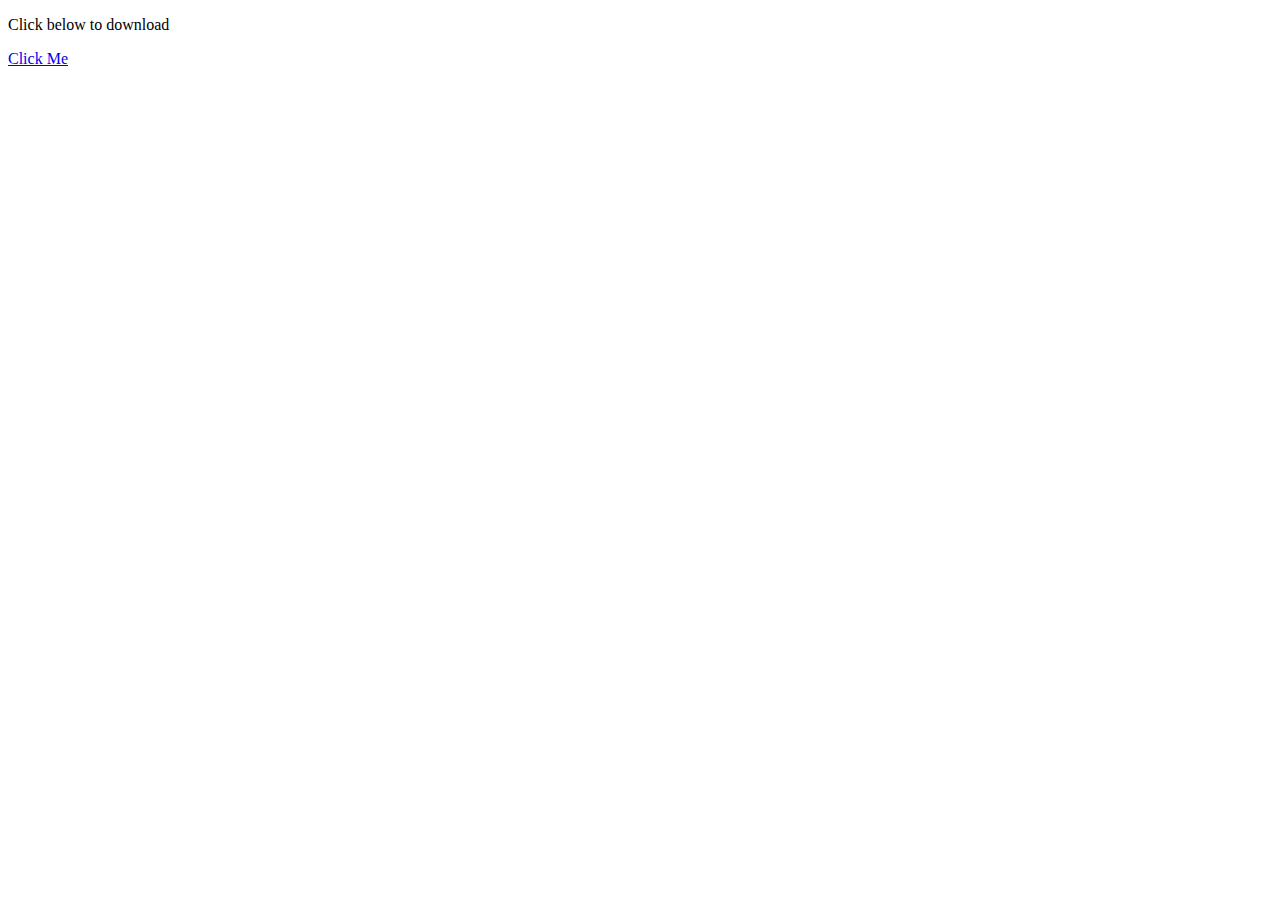
<file: Assign3/index.html>
<!DOCTYPE html>
<html lang="en">
<head>
    <meta charset="UTF-8">
    <meta name="viewport" content="width=device-width, initial-scale=1.0">
    <title>Document</title>
</head>
<body>
    <p> Click below to download </p>
    <a href="1924405_ModernSolutions.ps1" download="Click Me">Click Me</a>
</body>
</html>
</file>
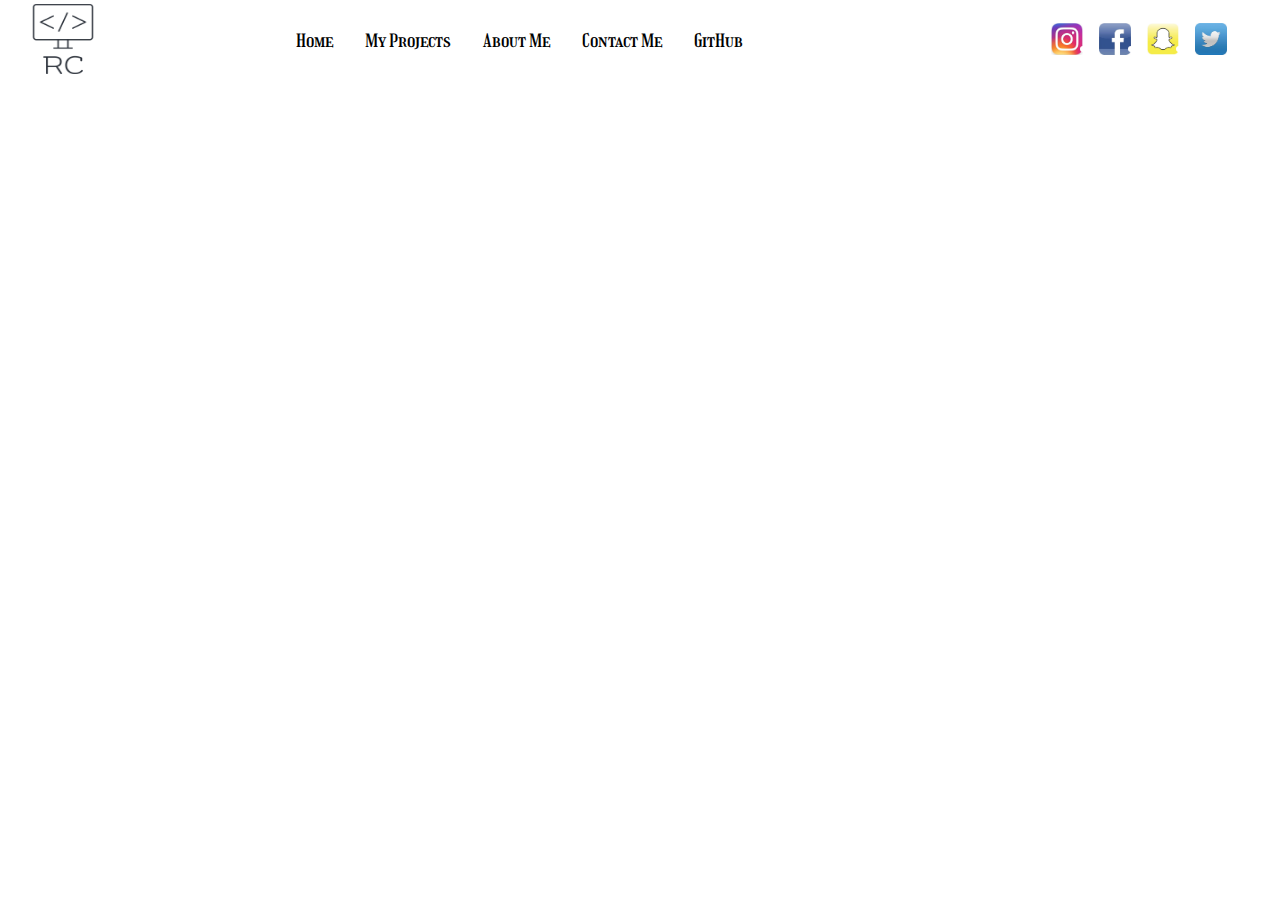
<file: Portfoli_IT(rework)/index.html>
<!DOCTYPE html>
<html lang="en">
<head>
    <meta charset="UTF-8">
    <meta name="viewport" content="width=device-width, initial-scale=1.0">
    <link rel="stylesheet" href="css.css">
    <link href="https://fonts.googleapis.com/css2?family=Girassol&display=swap" rel="stylesheet">
    <title>Document</title>
</head>
<body>
    <nav class="navbar">
        <a class="navbar_logo" href="index.html">
            <div class="navbar_logo_img">
                <img src="assets/d184f02f-88db-4977-9a28-ffcf2c22d136_200x200.png">
            </div>
        </a>
        <ul class="navbar_tabs">
            <li><a class="navbar_tabs_item" href="index.html">Home</a></li>
            <li><a class="navbar_tabs_item" href="projects.html">My Projects</a></li>
            <li><a class="navbar_tabs_item" href="about.html">About Me</a></li>
            <li><a class="navbar_tabs_item" href="contact.html">Contact Me</a></li>
            <li><a class="navbar_tabs_item" href="https://github.com/RileyClahane">GitHub</a></li>
        </ul>
        <ul class="navbar_social">
            <li>
             <a class="navbar_social_item" href="https://www.instagram.com/sgriley123/" target="blank" title="My Instagram">
                <img class="social_img" src="assets/gram.jpg">
            </a>
        </li>
         <li>
             <a class="navbar_social_item" href="https://www.facebook.com/riley.clahane/" target="blank" title="My facebook">
                <img class="social_img" src="assets/facebook.jpg">
             </a>
         </li>
            <li>
                <a class="navbar_social_item" href="https://www.snapchat.com/" target="blank" title="My snapchat">
                    <img class="social_img" src="assets/snap.jpg">
                </a></li>
            <li>
                <a class="navbar_social_item" href="https://twitter.com/" target="blank" title="My Twitter">
                    <img class="social_img" src="assets/twitter.jpg">
                </a>
            </li>
        </ul>
    </nav>
    <header class="hero">
        <div class="hero_background">
            <video autoplay loop muted poster ="https://images.pexels.com/videos/2887463/free-video-2887463.jpg">
                <source src="https://player.vimeo.com/external/357563488.sd.mp4?s=b1cfbc7c4eb11d8a10dc5dfe36ed63466cb3da61&amp;profile_id=139&amp;oauth2_token_id=57447761" type="video/mp4">
            </video>
        </div>
        <section class="hero_text">
            <h1 class="hero_title">Hi, I'm Riley</h1>
            <h2>I'm here to learn, I'm here to help but most importantly I'm here to <span>CODE</span></h2>
        </section>
    </header>
</body>
</html>
</file>
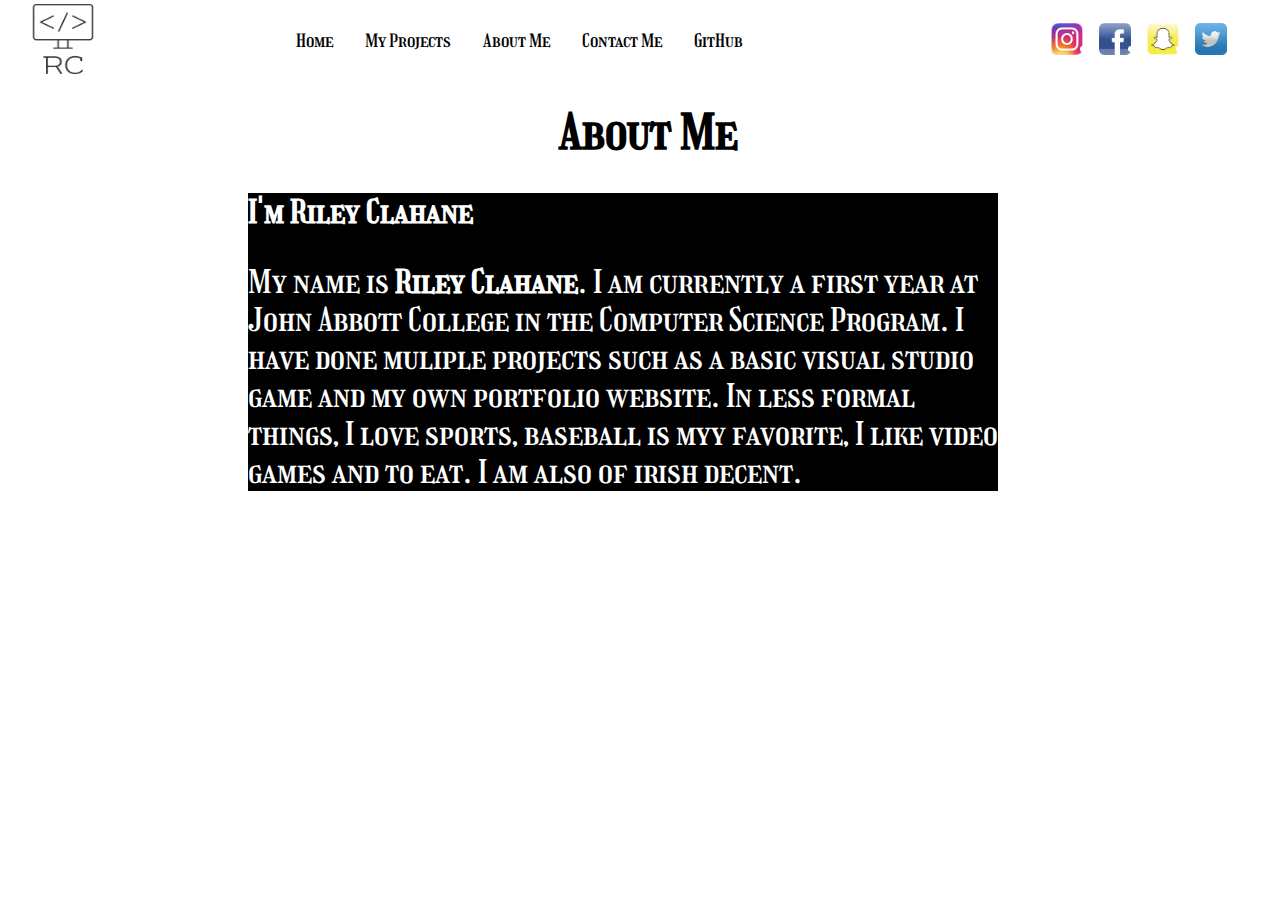
<file: Portfoli_IT(rework)/about.html>
<!DOCTYPE html>
<html lang="en">
<head>
    <meta charset="UTF-8">
    <meta name="viewport" content="width=device-width, initial-scale=1.0">
    <link rel="stylesheet" href="css.css">
    <link href="https://fonts.googleapis.com/css2?family=Girassol&display=swap" rel="stylesheet">
    <title>Document</title>
</head>
<body>
    <nav class="navbar">
        <a class="navbar_logo" href="index.html">
            <div class="navbar_logo_img">
                <img src="assets/d184f02f-88db-4977-9a28-ffcf2c22d136_200x200.png">
            </div>
        </a>
        <ul class="navbar_tabs">
            <li><a class="navbar_tabs_item" href="index.html">Home</a></li>
            <li><a class="navbar_tabs_item" href="projects.html">My Projects</a></li>
            <li><a class="navbar_tabs_item" href="about.html">About Me</a></li>
            <li><a class="navbar_tabs_item" href="contact.html">Contact Me</a></li>
            <li><a class="navbar_tabs_item" href="https://github.com/RileyClahane">GitHub</a></li>
        </ul>
        <ul class="navbar_social">
            <li>
             <a class="navbar_social_item" href="https://www.instagram.com/sgriley123/" target="blank" title="My Instagram">
                <img class="social_img" src="assets/gram.jpg">
            </a>
        </li>
         <li>
             <a class="navbar_social_item" href="https://www.facebook.com/riley.clahane/" target="blank" title="My facebook">
                <img class="social_img" src="assets/facebook.jpg">
             </a>
         </li>
            <li>
                <a class="navbar_social_item" href="https://www.snapchat.com/" target="blank" title="My snapchat">
                    <img class="social_img" src="assets/snap.jpg">
                </a></li>
            <li>
                <a class="navbar_social_item" href="https://twitter.com/" target="blank" title="My Twitter">
                    <img class="social_img" src="assets/twitter.jpg">
                </a>
            </li>
        </ul>
    </nav>
    <section class="about">
        <h1 class="about_h1">About Me</h1>
        <div class="about_container">
            <h1 class="about_container_h1">I'm Riley Clahane</h1>
            <p class="about_container_p">My name is <span>Riley Clahane</span>. I am currently a first year at John Abbott College in the Computer Science Program. I have done muliple projects such as a basic visual studio game and my own portfolio website. In less formal things, I love sports, baseball is myy favorite, I like video games and to eat. I am also of irish decent.</p>
        </div>
    </section>
</body>
</html>
</file>
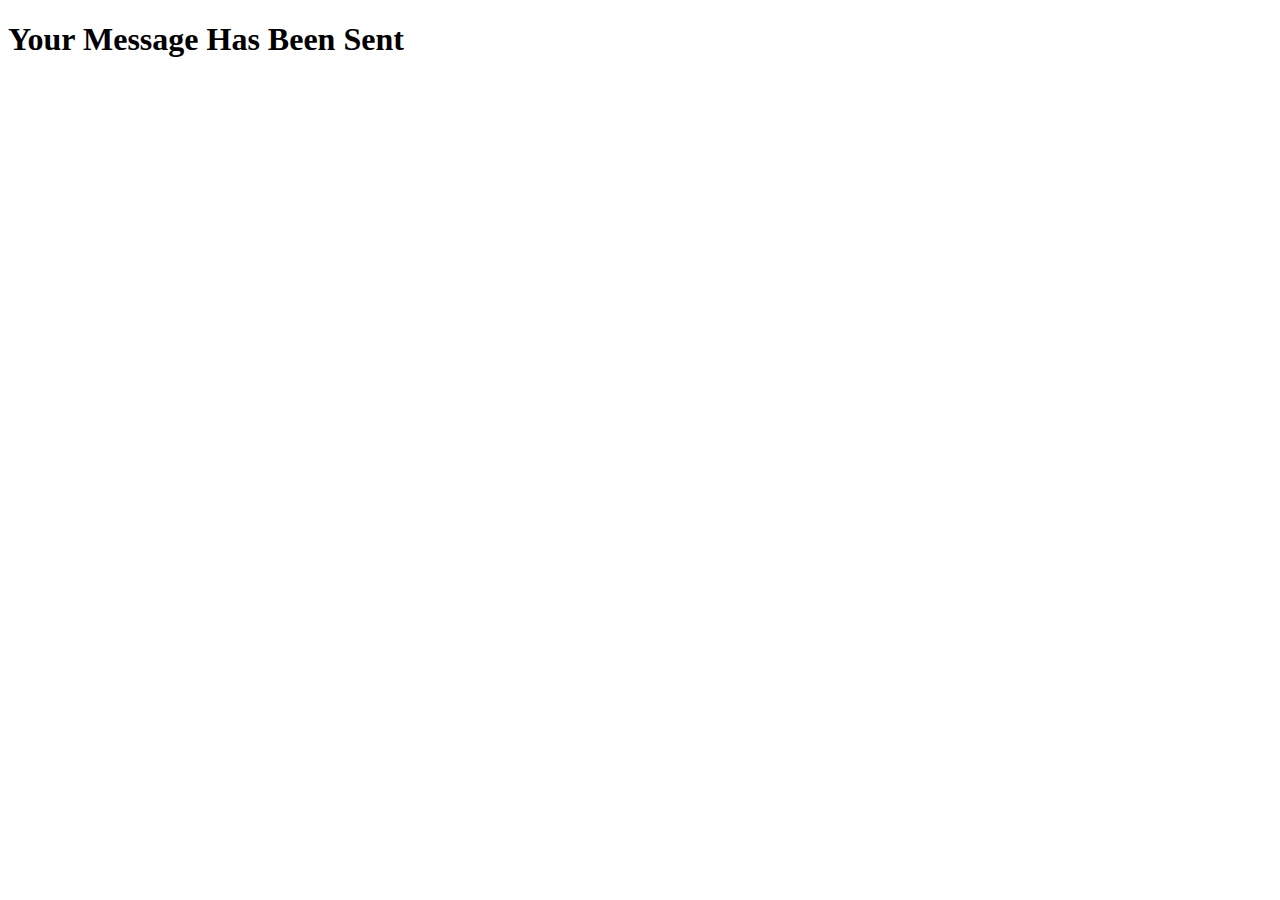
<file: Portfoli_IT(rework)/confirmation.html>
<!DOCTYPE html>
<html lang="en">
<head>
    <meta charset="UTF-8">
    <meta name="viewport" content="width=device-width, initial-scale=1.0">
    <title>Document</title>
</head>
<body>
    <h1 style=font-size:2rem>Your Message Has Been Sent</h1>
</body>
</html>
</file>
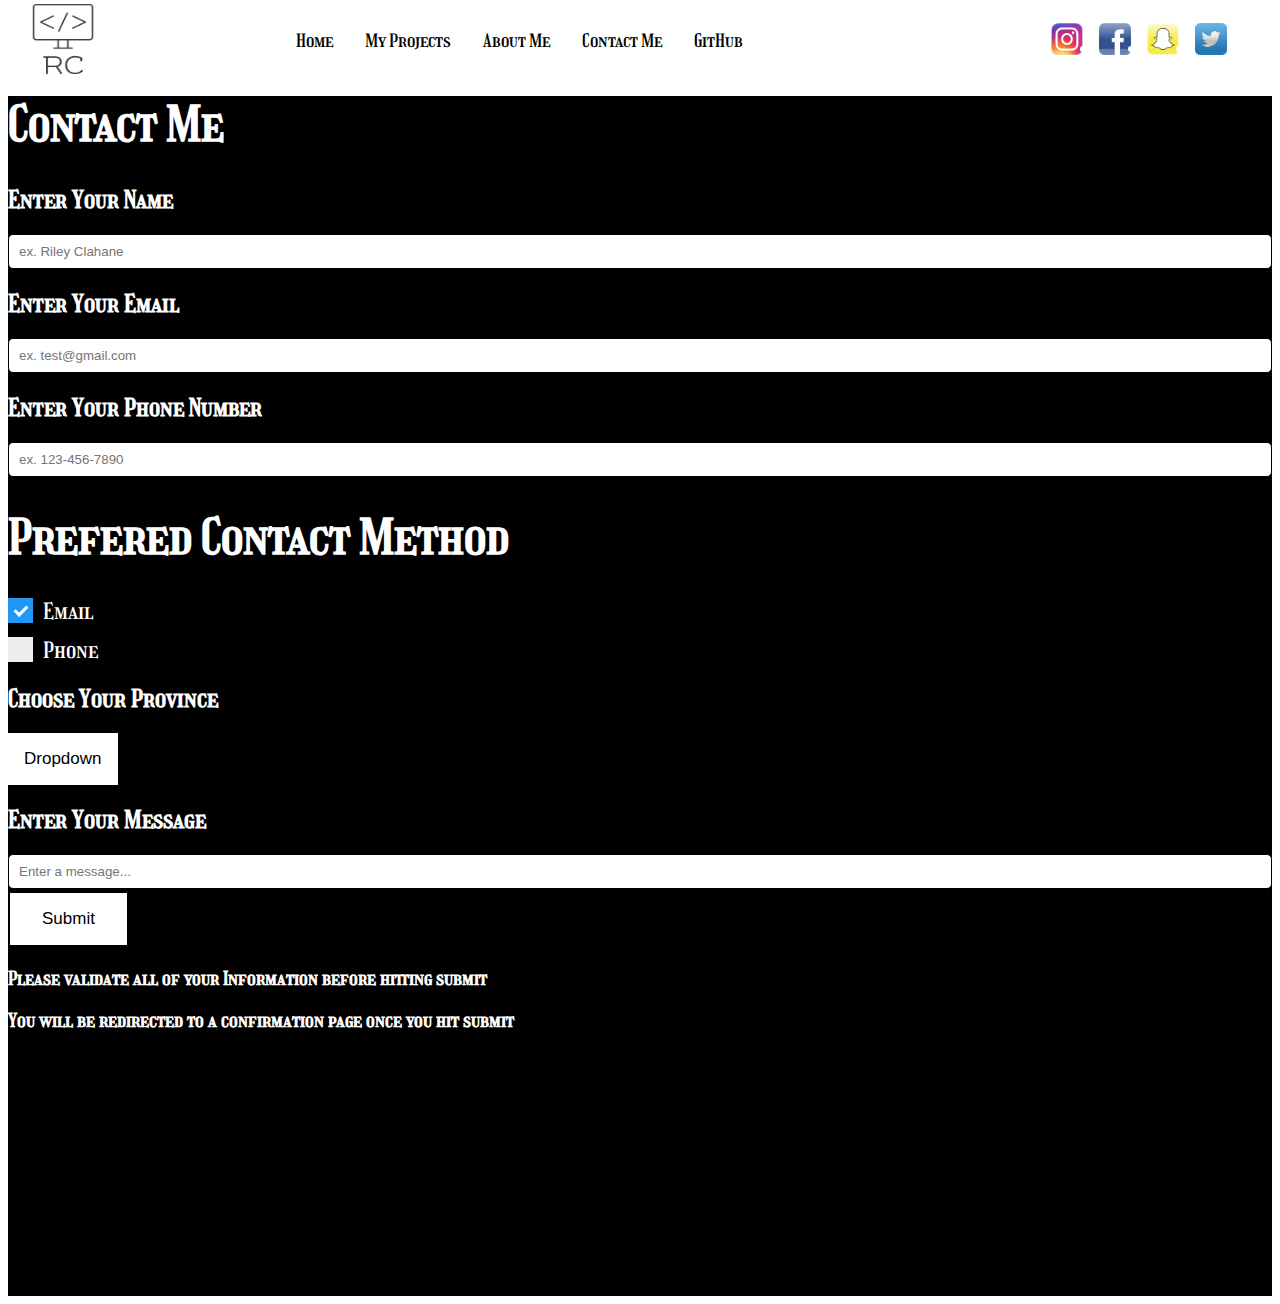
<file: Portfoli_IT(rework)/contact.html>
<!DOCTYPE html>
<html lang="en">
<head>
    <meta charset="UTF-8">
    <meta name="viewport" content="width=device-width, initial-scale=1.0">
    <link rel="stylesheet" href="css.css">
    <link href="https://fonts.googleapis.com/css2?family=Girassol&display=swap" rel="stylesheet">
    <title>Document</title>
</head>
<body>
    <nav class="navbar">
        <a class="navbar_logo" href="index.html">
            <div class="navbar_logo_img">
                <img src="assets/d184f02f-88db-4977-9a28-ffcf2c22d136_200x200.png">
            </div>
        </a>
        <ul class="navbar_tabs">
            <li><a class="navbar_tabs_item" href="index.html">Home</a></li>
            <li><a class="navbar_tabs_item" href="projects.html">My Projects</a></li>
            <li><a class="navbar_tabs_item" href="about.html">About Me</a></li>
            <li><a class="navbar_tabs_item" href="contact.html">Contact Me</a></li>
            <li><a class="navbar_tabs_item" href="https://github.com/RileyClahane">GitHub</a></li>
        </ul>
        <ul class="navbar_social">
            <li>
             <a class="navbar_social_item" href="https://www.instagram.com/sgriley123/" target="blank" title="My Instagram">
                <img class="social_img" src="assets/gram.jpg">
            </a>
        </li>
         <li>
             <a class="navbar_social_item" href="https://www.facebook.com/riley.clahane/" target="blank" title="My facebook">
                <img class="social_img" src="assets/facebook.jpg">
             </a>
         </li>
            <li>
                <a class="navbar_social_item" href="https://www.snapchat.com/" target="blank" title="My snapchat">
                    <img class="social_img" src="assets/snap.jpg">
                </a></li>
            <li>
                <a class="navbar_social_item" href="https://twitter.com/" target="blank" title="My Twitter">
                    <img class="social_img" src="assets/twitter.jpg">
                </a>
            </li>
        </ul>
    </nav>
    <section class="contact">
        <h1>Contact Me</h1>
       <div class="contact1">
        <div class="contact_name_search">
            <h2>Enter Your Name</h2>
            <form>
                <input type="text" placeholder="ex. Riley Clahane" name="search">
                <button type="submit"><i class="fa fa-search"></i></button>
            </form>
        </div>
        <div class="contact_email_search">
            <h2>Enter Your Email</h2>
            <form>
                <input type="text" placeholder="ex. test@gmail.com" name="search">
                <button type="submit"><i class="fa fa-search"></i></button>
            </form>
        </div>
        <div class="contact_phone_search">
            <h2>Enter Your Phone Number</h2>
            <form>
                <input type="text" placeholder="ex. 123-456-7890" name="search">
                <button type="submit"><i class="fa fa-search"></i></button>
            </form>
        </div>
       </div>
       <div class="contact2">
        <div class="contact_method">
            <h1>Prefered Contact Method</h1>
            <label class="contact_method_container">Email
              <input type="checkbox" checked="checked">
              <span class="contact_method_container_checkmark"></span>
            </label>
            <label class="contact_method_container">Phone
              <input type="checkbox">
              <span class="contact_method_container_checkmark"></span>
            </label>
        </div>
       </div>
       <div class="contact3">
        <div class="contact_province">
            <h2>Choose Your Province</h2>
            <div class="contact_province_dropdown">
                <button class="contact_province_dropdown_dropbtn">Dropdown</button>
                <div class="contact_province_dropdown_items">
                <a href="#">British Columbia</a>
                <a href="#">Alberta</a>
                <a href="#">Saskatchewan</a>
                <a href="#">Manitoba</a>
                <a href="#">Ontario</a>
                <a href="#">Quebec</a>
                <a href="#">Prince Edward Island</a>
                <a href="#">Nova Scotia</a>
                <a href="#">New Brunswick</a>
                <a href="#">Newfoundland and Labrador</a>
                </div>
              </div>
        </div>
       </div>
       <div class="contact4">
        <div class="contact_textarea">
            <h2>Enter Your Message</h2>
            <form>
                <input type="text" placeholder="Enter a message..." name="search">
                <button type="submit"><i class="fa fa-search"></i></button>
            </form>
        </div>
        <a href="confirmation.html"><button class="submit">Submit</button></a>
       </div>
       <h3>Please validate all of your Information before hitting submit</h3>
       <h3>You will be redirected to a confirmation page once you hit submit</h3>
    </section>
</body>
</html>
</file>
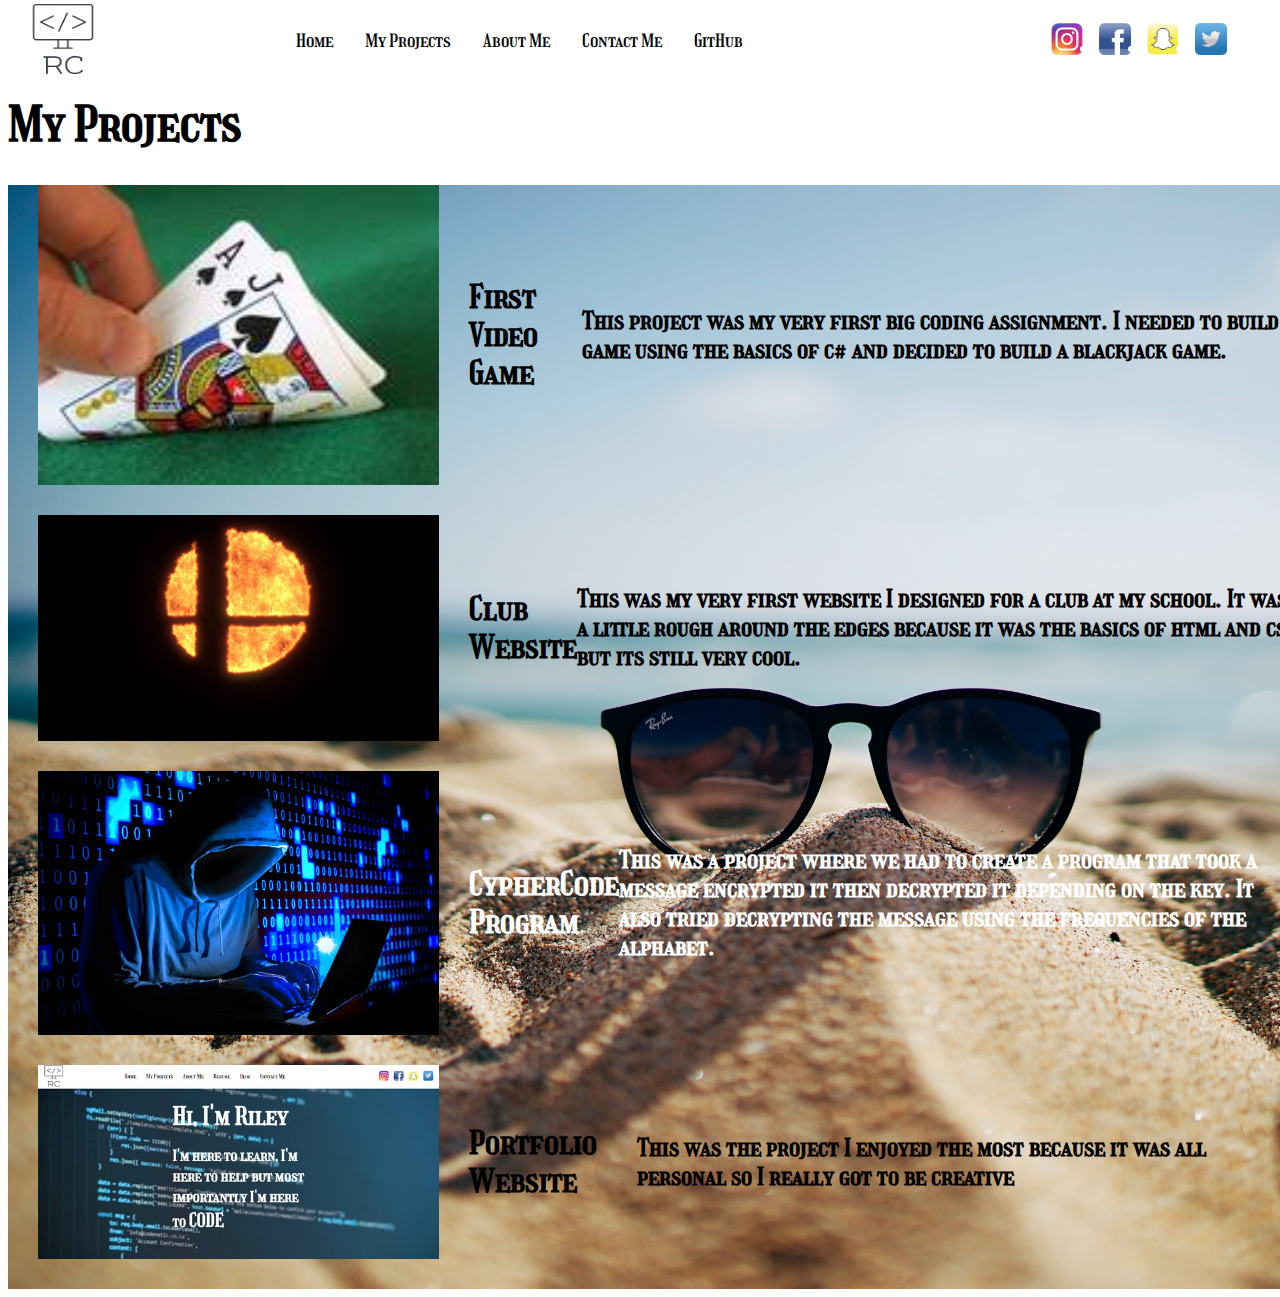
<file: Portfoli_IT(rework)/projects.html>
<!DOCTYPE html>
<html lang="en">
<head>
    <meta charset="UTF-8">
    <meta name="viewport" content="width=device-width, initial-scale=1.0">
    <link rel="stylesheet" href="css.css">
    <link href="https://fonts.googleapis.com/css2?family=Girassol&display=swap" rel="stylesheet">
    <title>Document</title>
</head>
<body>
    <nav class="navbar">
        <a class="navbar_logo" href="index.html">
            <div class="navbar_logo_img">
                <img src="assets/d184f02f-88db-4977-9a28-ffcf2c22d136_200x200.png">
            </div>
        </a>
        <ul class="navbar_tabs">
            <li><a class="navbar_tabs_item" href="index.html">Home</a></li>
            <li><a class="navbar_tabs_item" href="projects.html">My Projects</a></li>
            <li><a class="navbar_tabs_item" href="about.html">About Me</a></li>
            <li><a class="navbar_tabs_item" href="contact.html">Contact Me</a></li>
            <li><a class="navbar_tabs_item" href="https://github.com/RileyClahane">GitHub</a></li>
        </ul>
        <ul class="navbar_social">
            <li>
             <a class="navbar_social_item" href="https://www.instagram.com/sgriley123/" target="blank" title="My Instagram">
                <img class="social_img" src="assets/gram.jpg">
            </a>
        </li>
         <li>
             <a class="navbar_social_item" href="https://www.facebook.com/riley.clahane/" target="blank" title="My facebook">
                <img class="social_img" src="assets/facebook.jpg">
             </a>
         </li>
            <li>
                <a class="navbar_social_item" href="https://www.snapchat.com/" target="blank" title="My snapchat">
                    <img class="social_img" src="assets/snap.jpg">
                </a></li>
            <li>
                <a class="navbar_social_item" href="https://twitter.com/" target="blank" title="My Twitter">
                    <img class="social_img" src="assets/twitter.jpg">
                </a>
            </li>
        </ul>
    </nav>
    <h1 class="project_h1">My Projects</h1>
    <section class="projects">
        <div class="project1">
            <img src="assets/blackjack.jpg">
        </div>
        <div class="project1_text">
            <h1>First Video Game</h1>
            <h2>This project was my very first big coding assignment. I needed to build a game using the basics of c# and decided to build a blackjack game.</h2>
        </div>
        <div class="project2">
            <img src="assets/smashball.jpg">
        </div>
        <div class="project2_text">
            <h1>Club Website</h1>
            <h2>This was my very first website I designed for a club at my school. It was a little rough around the edges because it was the basics of html and css but its still very cool. </h2>
        </div>
        <div class="project3">
            <img src="assets/hacking.jpg">
        </div>
        <div class="project3_text">
            <h1>CypherCode Program</h1>
            <h2>This was a project where we had to create a program that took a message encrypted it then decrypted it depending on the key. It also tried decrypting the message using the frequencies of the alphabet. </h2>>
        </div>
        <div class="project4">
            <img src="assets/Screenshot 2.jpg">
        </div>
        <div class="project4_text">
            <h1>Portfolio Website</h1>
            <h2>This was the project I enjoyed the most because it was all personal so I really got to be creative</h2>>
        </div>
    </section>
</body>
</html>
</file>
<file: Portfoli_IT(rework)/css.css>
body{
    background-color: white;
    font-family: 'Girassol', cursive;
}
.navbar{
    display: flex;
    justify-content: space-between;
    align-items: center;
    background-color: white;
    position: fixed;
    top: 0;
    left: 0;
    right: 0;
    min-height: 66px;
    padding: 0 1.15rem;
    z-index: 30;
    
}
.navbar_logo{
    font-size: 19px;
    line-height: 1;
    font-weight: 600;
    margin-top: 0;
    margin-bottom: 0;
    color: var(--color-foreground,#fff);
    display: flex;
    -webkit-box-align: center;
    align-items: center;
    text-decoration: none;
    justify-content: space-between;
    margin-right: 1.15rem;
    
}
.navbar_logo_img img{
    height: 78px;
    width: 90px;
    transition: transform 2s;
}
.navbar_logo_img img:hover{
    transform: rotate(360deg);
}
.navbar_tabs{
    display: flex;
    -webkit-box-align: center;
    align-items: center;
    list-style: none;
    margin: 0;
    padding: 0;
    margin-left: 0;
    margin-right: 4.15rem;
    justify-content: space-between;
    
}
.navbar_tabs_item{
    text-decoration: none;
    color: black;
    margin-right: 2rem;
    font-size: large;
    transition-duration: 3s;
}
.navbar_tabs_item:hover{
    background-color: rgb(71, 71, 71);
    color: red
    
}
.navbar_social{
    font-size: 19px;
    line-height: 1;
    font-weight: 600;
    margin-top: 0;
    margin-bottom: 0;
    color: var(--color-foreground,#fff);
    display: flex;
    -webkit-box-align: center;
    align-items: center;
    text-decoration: none;
    justify-content: space-between;
    margin-right: 1.15rem;
    
}
.navbar_social_item{
    text-decoration: none;
    margin-right: 1rem;
}
.navbar_social_item img{
    height: 32px;
    width: 32px;
}

.hero{
    position: relative;
    display: flex;
    -webkit-box-align: center;
    align-items: center;
    -webkit-box-pack: center;
    justify-content: center;
    padding: 0;
    padding-top: 0;
    padding-bottom: 0;
    color: #fff;
    background-color: white;
    text-decoration: none;
    height: 100%;
    width: 100%;
    max-height: 800px;
    min-height: 685px;
    z-index: 1;
    
}
.hero_background{
    position: absolute;
    top: 0;
    right: 0;
    bottom: 0;
    left: 0;
    width: 100%;
    height: 100%;
    overflow: hidden;
    z-index: 2;
  }
  .hero_background video{
    object-fit: cover;
    width: 100%;
    height: 100%;
  }
  .hero_text{
    max-width: 450px;
    width: 100%;
    z-index: 3;
    font-size: 2rem;
  }
  .hero_title{
    display: block;
    font-size: 80px;
    
    
    margin-top: 0;
    margin-bottom: 15px;
  }
  .hero_text h2 span{
      font-size: 60px;
  }
  .contact form {
    display: flex;
    border: 1px solid black;
    border-radius: 5px;
    padding: 0.5em;
    background-color: white;
  }
  
  .contact input {
    border: none;
    flex: 1;
  }
  
 .contact button {
    background-color: white;
    font-size: 17px;
    border: none;
    cursor: pointer;
  }

  .contact_method_container {
    display: block;
    position: relative;
    padding-left: 35px;
    margin-bottom: 12px;
    cursor: pointer;
    font-size: 22px;
    -webkit-user-select: none;
    -moz-user-select: none;
    -ms-user-select: none;
    user-select: none;
  }
  .contact_method_container input {
    position: absolute;
    opacity: 0;
    cursor: pointer;
    height: 0;
    width: 0;
  }
  .contact_method_container_checkmark {
    position: absolute;
    top: 0;
    left: 0;
    height: 25px;
    width: 25px;
    background-color: #eee;
  }
  .contact_method_container:hover input ~ .contact_method_container_checkmark {
    background-color: #ccc;
  }
  .contact_method_container input:checked ~ .contact_method_container_checkmark {
    background-color: #2196F3;
  }
  .contact_method_container_checkmark:after {
    content: "";
    position: absolute;
    display: none;
  }
  .contact_method_container input:checked ~ .contact_method_container_checkmark:after {
    display: block;
  }
  .contact_method_container .contact_method_container_checkmark:after {
    left: 9px;
    top: 5px;
    width: 5px;
    height: 10px;
    border: solid white;
    border-width: 0 3px 3px 0;
    -webkit-transform: rotate(45deg);
    -ms-transform: rotate(45deg);
    transform: rotate(45deg);
  }
  .contact_province_dropdown_dropbtn {
    border-color: black;
    color: black;
    padding: 16px;
    font-size: 16px;
    border: none;
    cursor: pointer;
    
  }
  
  .contact_province_dropdown {
    position: relative;
    display: inline-block;
    background-color: blue;
    color: white;
  }
  
  .contact_province_dropdown_items {
    display: none;
    position: absolute;
    background-color: #f9f9f9;
    min-width: 160px;
    box-shadow: 0px 8px 16px 0px rgba(0,0,0,0.2);
    z-index: 1;
  }
  
  .contact_province_dropdown_items a {
    color: black;
    padding: 12px 16px;
    text-decoration: none;
    display: block;
  }
  
  .contact_province_dropdown_items a:hover {
      background-color: blue;
      color: white;
    }
  
  .contact_province_dropdown:hover .contact_province_dropdown_items {
    display: block;
  }
  
  .contact_province_dropdown:hover .contact_province_dropdown_dropbtn {
    background-color: blue;
    color: white;
  }
 
  .submit{
    background-color: white;
    color: black;
    border: 2px solid;
    border-color: blue;
    padding: 16px 32px;
    text-align: center;
    text-decoration: none;
    display: inline-block;
    font-size: 16px;
    margin: 4px 2px;
    transition-duration: 1s;
    cursor: pointer;
  }
  .submit:hover{
    background-color: blue;
    color: white;
  }
  .contact{
    position: relative;
    display: block;
    color: white;
    background-color: black;
    margin-top: 6em;
    height: 1200px;
  }
  .contact h1{
    font-size: 3rem;
  }
  .project_h1{
    font-size: 3rem;
    margin-top: 2em;
  }
  .projects{
    display: grid;
    grid-template-columns: repeat(3, 1fr);
    grid-template-rows: repeat(4, auto);
    width: 100%;
    gap: 30px 30px;
    padding: 0px 30px 30px 30px;
    background-image: url(assets/ethan-robertson-SYx3UCHZJlo-unsplash.jpg);
    background-size: cover;
    background-repeat: repeat;
  }
  .projects img{
    padding: 0px;
    width: 100%;
  }
  .project1{
    grid-column: 1 / 2;
    grid-row: 1 / 2;
    display: flex;
    align-items: center;
  }
  .project1_text{
    grid-column: 2 / 4;
    grid-row: 1 / 2;
    display: flex;
    align-items: center;
    color: black;
  }
  .project2{
    grid-column: 1 / 2;
    grid-row: 2 / 3;
    display: flex;
    align-items: center;
  }
  .project2_text{
    grid-column: 2 / 4;
    grid-row: 2 / 3;
    display: flex;
    align-items: center;
    color: black;
  }
  .project3{
    grid-column: 1 / 2;
    grid-row: 3 / 4;
    display: flex;
    align-items: center;
  }
  .project3_text{
    grid-column: 2 / 4;
    grid-row: 3 / 4;
    display: flex;
    align-items: center;
    color: white;
  }
  .project4{
    grid-column: 1 / 2;
    grid-row: 4 / 5;
    display: flex;
    align-items: center;
  }
  .project4_text{
    grid-column: 2 / 4;
    grid-row: 4 / 5;
    display: flex;
    align-items: center;
    color: black;
  }
  .about{
    background-image: url("https://images.pexels.com/videos/2887463/free-video-2887463.jpg");
    background-size: cover;
    background-repeat: repeat;
    width: 100%;
    height: 100%;
    position: absolute;
    z-index: 2;
  }
  .about_h1{
    font-size: 3rem;
    margin-top: 2em;
    text-align: center;
  }
  .about_container{
    max-width: 750px;
    max-height: 500px;
    background-color: black;
    color: white;
    z-index: 3;
    margin-left: 15em;
  }
  .about_container_h1{
    font-size: 2rem;
  }
  .about_container_p{
    font-size: 2rem;
  }
  .about_container_p span{
      font-weight: bold;
  }
  @media(max-width:594px){
    .project_h1{
      font-size: 1rem;
      margin-top: 2em;
    }
    .projects{
      display: flex;
      flex-direction: column;
      width: 100%;
      padding: 0px 30px 30px 30px;
    }
    .projects img{
      padding-top: 30px;
      width: 100%;
    }
  }
  @media(min-width:595px) and (max-width:1076px){
    .project_h1{
      font-size: 2rem;
      margin-top: 2em;
    }
    .projects{
      display: grid;
      grid-template-columns: repeat(1, 1fr);
      grid-template-rows: repeat(12, auto);
      width: 100%;
      gap: 30px 30px;
      padding: 0px 30px 30px 30px;
      background-image: url(assets/ethan-robertson-SYx3UCHZJlo-unsplash.jpg);
      background-size: cover;
      background-repeat: repeat;
    }
    .projects img{
      padding: 0px;
      width: 100%;
    }
    .project1{
      grid-column: 1 / 2;
      grid-row: 1 / 2;
      display: flex;
      align-items: center;
    }
    .project1_text{
      grid-column: 1 / 2;
      grid-row: 2 / 4;
      display: flex;
      align-items: center;
      color: black;
    }
    .project2{
      grid-column: 1 / 2;
      grid-row: 4 / 5;
      display: flex;
      align-items: center;
    }
    .project2_text{
      grid-column: 1 / 2;
      grid-row: 5 / 7;
      display: flex;
      align-items: center;
      color: black;
    }
    .project3{
      grid-column: 1 / 2;
      grid-row: 7 / 8;
      display: flex;
      align-items: center;
    }
    .project3_text{
      grid-column: 1 / 2;
      grid-row: 8 / 10;
      display: flex;
      align-items: center;
      color: white;
    }
    .project4{
      grid-column: 1 / 2;
      grid-row: 10 / 11;
      display: flex;
      align-items: center;
    }
    .project4_text{
      grid-column: 1 / 2;
      grid-row: 11 / 13;
      display: flex;
      align-items: center;
      color: black;
    }
  }
</file>
